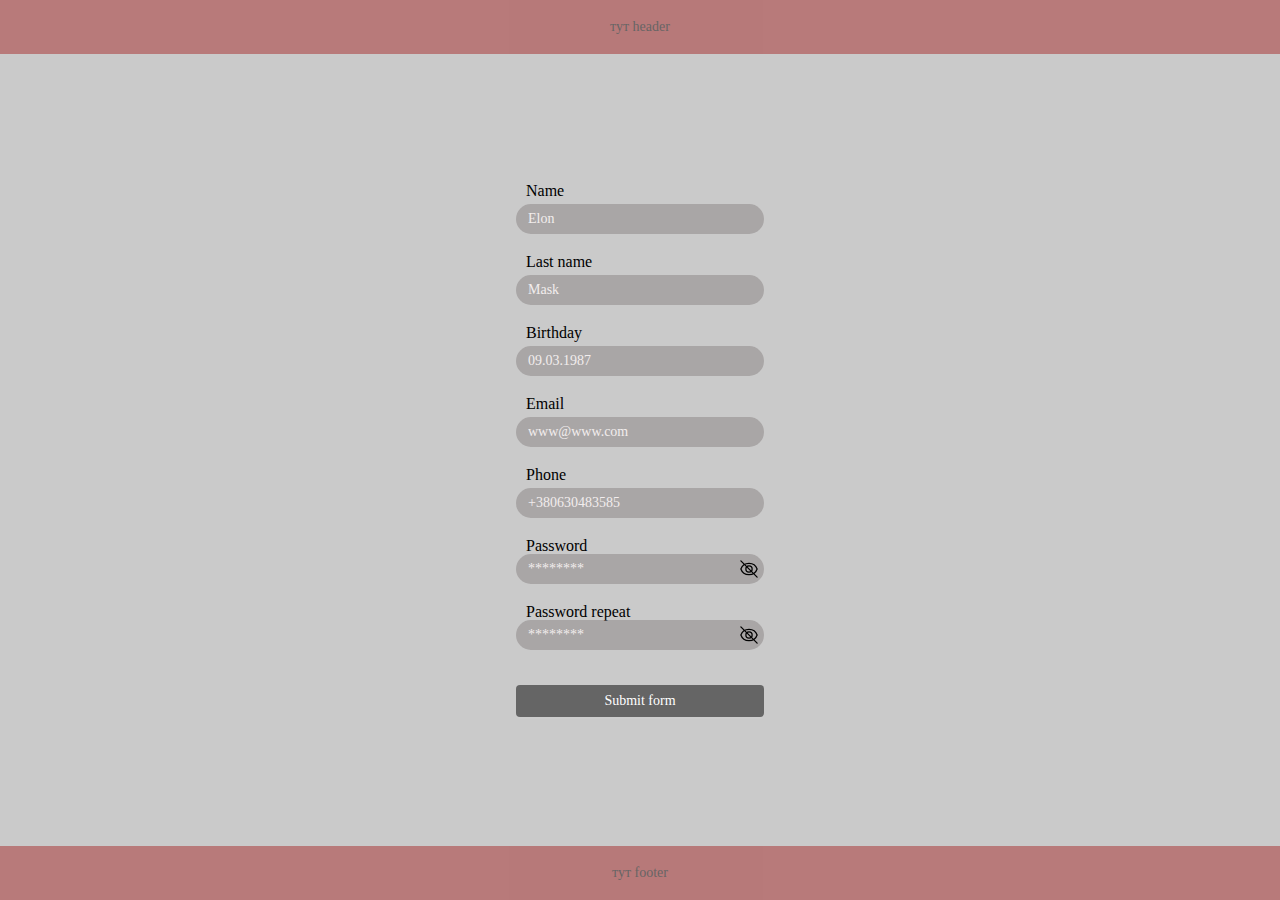
<file: index.html>
<!DOCTYPE html>
<html lang="en">

<head>
  <meta charset="UTF-8">
  <meta http-equiv="X-UA-Compatible" content="IE=edge">
  <meta name="viewport" content="width=device-width, initial-scale=1.0">
  <title>newUserForm</title>
  <link rel="stylesheet" href="css/normalize.css">
  <link rel="stylesheet" href="css/main.css">
</head>

<body>
  <div class="wrapper">

    <header class="main-header">
      <p>тут header</p>
    </header>

    <!-- TODO потом убрать инлайновый стиль -->
    <main class="main" style="display: flex; justify-content: center; padding: 20px">

      <form class="main-form" action="#" name="mainForm" novalidate>

        <!-- ! autocomplete глючит -->
        <!--  можно добавить title, но так не интересно -->
        <div class="form__group">
          <label for="nameField">Name</label>
          <input class="input input-name" id="nameField" type="text" name="name" placeholder="Elon" autocomplete="off">
          <div class="error hidden">Введите корректное имя</div>
        </div>

        <div class="form__group">
          <label for="lastnameField">Last name</label>
          <input class="input input-lastname" id="lastnameField" type="text" name="lastName" placeholder="Mask">
          <div class="error hidden"></div>
        </div>

        <div class="form__group">
          <label for="birthdayField">Birthday</label>
          <input class="input input-birthday" id="birthdayField" type="text" name="birthday" placeholder="09.03.1987">
          <div class="error hidden"></div>
        </div>

        <div class="form__group">
          <label for="emeilField">Email</label>
          <input class="input input-email" id="emeilField" type="email" name="email" placeholder="www@www.com">
          <div class="error hidden"></div>
        </div>

        <div class="form__group">
          <label for="phoneField">Phone</label>
          <input class="input input-phone" id="phoneField" type="tel" name="phone" placeholder="+380630483585">
          <div class="error hidden"></div>
        </div>

        <div class="form__group form__group-password">
          <label for="passwordField">Password</label>
          <div class="eye eye--close"></div>
          <input class="input input-password password password-group" id="passwordField" type="password" name="password"
            placeholder="********">
          <div class="error hidden"></div>
        </div>

        <div class="form__group form__group-password">
          <label for="passwordRepeatField">Password repeat</label>
          <div class="eye eye--close"></div>
          <input class="input input-password-repeat password-group" id="passwordRepeatField" type="password"
            name="passwordRepeat" placeholder="********">
          <div class="error hidden"></div>
        </div>

        <!-- <div class="form__group">
          <input class="form-checkbox" type="checkbox" id="checkbox">
          <label for="checkbox">checkbox</label>
          <div class="error"></div>
        </div> -->

        <button class="btn" type="submit">
          Submit form
        </button>
      </form>




    </main>


    <!-- <form class="form-with-validation" action="#">

        <div>
          <div>
            <label for="">From:</label>
          </div>
          <div>
            <input class="from field" type="text">
          </div>
        </div>

        <div>
          <div>
            <label for="">Password:</label>
          </div>
          <div>
            <input class="password field" type="password">
          </div>
        </div>

        <div>
          <div>
            <label for="">Password confirmation:</label>
          </div>
          <div>
            <input class="password-confirmation field" type="password">
          </div>
        </div>

        <div>
          <div>
            <label for="">Where:</label>
          </div>
          <div>
            <select class="where field" name="">
              <option value=""></option>
              <option value="developers">Developers</option>
              <option value="managers">Managers</option>
              <option value="devops">DevOps</option>
            </select>
          </div>
        </div>

        <div>
          <div>
            <label for="">Message:</label>
          </div>
          <div>
            <textarea class="message field" name=""></textarea>
          </div>
        </div>

        <input class="validate-btn" id="validate" type="submit">

      </form> -->



    <!-- делал по курсу -->
    <!-- <form action="#" class="form-validation">

      <div>
        <div>
          <label for="">From:</label>
        </div>
        <div>
          <input class="from field" type="text">
        </div>
      </div>

      <div>
        <div>
          <label for="">Password:</label>
        </div>
        <div>
          <input class="password field" type="password">
        </div>
      </div>

      <div>
        <div>
          <label for="">Password confirmation:</label>
        </div>
        <div>
          <input class="password-confirmation field" type="password">
        </div>
      </div>

      <div>
        <div>
          <label for="">Where:</label>
        </div>
        <div>
          <select class="where field" name="" id="select">
            <option></option>
            <option value="developers">Developers</option>
            <option value="managers">Managers</option>
            <option value="devops">Devops</option>
          </select>
        </div>
      </div>

      <div>
        <div>
          <label for="">Message:</label>
        </div>
        <div>
          <textarea class="message field" name="" id="textarea"></textarea>
        </div>
      </div>

      <input class="validate-btn" type="submit">

    </form> -->


    <!-- ====== я делал ====== -->
    <!-- <main class="main-content">

      <section class="form-section">
        <h1 class="main-title">Registration form</h1>
        <p class="main-title-subtitile">Пожалуйста, заполните форму ниже</p>

        <form class="main-form form" action="#" method="get" id="registeredForm">
          <label for="fieldName">Имя:</label>
          <input type="text" name="field-name" id="fieldName" placeholder="Ваше имя" required>

          <label for="fieldSurname">Фамилия:</label>
          <input type="text" name="field-surname" id="fieldSurname" placeholder="Ваша фамилия" required>

          <label for="fieldBirthday">День рождения:</label>
          <input type="text" name="field-birthday" id="fieldBirthday" placeholder="Дата вашего дня рождения" required>

          <label for="fieldEmail">Email:</label>
          <input type="email" name="field-email" id="fieldEmail" placeholder="Ваш email" required>

          <label for="fieldPassword">Пароль:</label>
          <input type="password" name="field-password" id="fieldPassword" placeholder="Придумайте пароль" required>

          <label for="fieldPasswordRepeat">Повторите пароль:</label>
          <input type="password" name="field-password-repeat" id="fieldPasswordRepeat"
            placeholder="Пароль должен совпадать" required>

          <input class="btn" type="submit" id="subscribeBtn validateBtn" value="validate">
        </form>
      </section>

    </main> -->

    <footer class="main-footer">
      <p>тут footer</p>
    </footer>

  </div>
  <!-- <script src="js/script.js"></script> -->
  <!-- <script src="js/myScript.js"></script> -->
  <script src="js/validationForm.js"></script>
</body>

</html>
</file>
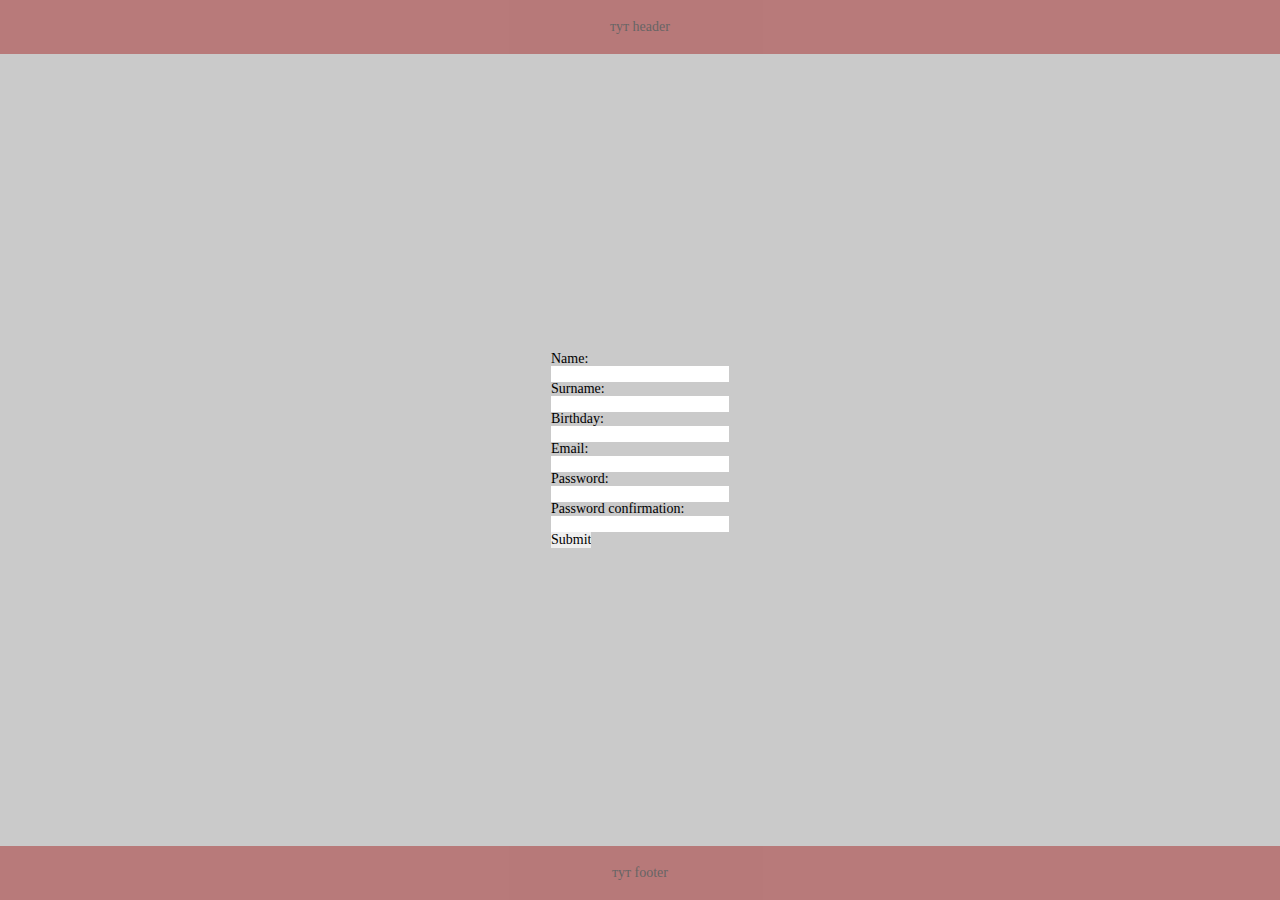
<file: myIndex.html>
<!DOCTYPE html>
<html lang="en">

<head>
  <meta charset="UTF-8">
  <meta http-equiv="X-UA-Compatible" content="IE=edge">
  <meta name="viewport" content="width=device-width, initial-scale=1.0">
  <title>newUserForm</title>
  <link rel="stylesheet" href="css/normalize.css">
  <link rel="stylesheet" href="css/main.css">
</head>

<body>
  <div class="wrapper">

    <header class="main-header">
      <p>тут header</p>
    </header>

    <!-- TODO потом убрать инлайновый стиль -->
    <main class="main" style="display: flex; justify-content: center; padding: 20px">
      <form class="form-with-validation" action="#">

        <div>
          <div>
            <label for="">Name:</label>
          </div>
          <div>
            <input class="name field" type="text">
          </div>
        </div>

        <div>
          <div>
            <label for="">Surname:</label>
          </div>
          <div>
            <input class="surname field" type="text">
          </div>
        </div>

        <div>
          <div>
            <label for="">Birthday:</label>
          </div>
          <div>
            <input class="birthday field" type="text">
          </div>
        </div>

        <div>
          <div>
            <label for="">Email:</label>
          </div>
          <div>
            <input class="email field" type="text">
          </div>
        </div>

        <div>
          <div>
            <label for="">Password:</label>
          </div>
          <div>
            <input class="password field" type="password">
          </div>
        </div>

        <div>
          <div>
            <label for="">Password confirmation:</label>
          </div>
          <div>
            <input class="password-confirmation field" type="password">
          </div>
        </div>

        <input class="validate-btn" id="validate" type="submit">

      </form>
    </main>


    <!-- делал по курсу -->
    <!-- <form action="#" class="form-validation">

      <div>
        <div>
          <label for="">From:</label>
        </div>
        <div>
          <input class="from field" type="text">
        </div>
      </div>

      <div>
        <div>
          <label for="">Password:</label>
        </div>
        <div>
          <input class="password field" type="password">
        </div>
      </div>

      <div>
        <div>
          <label for="">Password confirmation:</label>
        </div>
        <div>
          <input class="password-confirmation field" type="password">
        </div>
      </div>

      <div>
        <div>
          <label for="">Where:</label>
        </div>
        <div>
          <select class="where field" name="" id="select">
            <option></option>
            <option value="developers">Developers</option>
            <option value="managers">Managers</option>
            <option value="devops">Devops</option>
          </select>
        </div>
      </div>

      <div>
        <div>
          <label for="">Message:</label>
        </div>
        <div>
          <textarea class="message field" name="" id="textarea"></textarea>
        </div>
      </div>

      <input class="validate-btn" type="submit">

    </form> -->


    <!-- ====== я делал ====== -->
    <!-- <main class="main-content">

      <section class="form-section">
        <h1 class="main-title">Registration form</h1>
        <p class="main-title-subtitile">Пожалуйста, заполните форму ниже</p>

        <form class="main-form form" action="#" method="get" id="registeredForm">
          <label for="fieldName">Имя:</label>
          <input type="text" name="field-name" id="fieldName" placeholder="Ваше имя" required>

          <label for="fieldSurname">Фамилия:</label>
          <input type="text" name="field-surname" id="fieldSurname" placeholder="Ваша фамилия" required>

          <label for="fieldBirthday">День рождения:</label>
          <input type="text" name="field-birthday" id="fieldBirthday" placeholder="Дата вашего дня рождения" required>

          <label for="fieldEmail">Email:</label>
          <input type="email" name="field-email" id="fieldEmail" placeholder="Ваш email" required>

          <label for="fieldPassword">Пароль:</label>
          <input type="password" name="field-password" id="fieldPassword" placeholder="Придумайте пароль" required>

          <label for="fieldPasswordRepeat">Повторите пароль:</label>
          <input type="password" name="field-password-repeat" id="fieldPasswordRepeat"
            placeholder="Пароль должен совпадать" required>

          <input class="btn" type="submit" id="subscribeBtn validateBtn" value="validate">
        </form>
      </section>

    </main> -->

    <footer class="main-footer">
      <p>тут footer</p>
    </footer>

  </div>
  <!-- <script src="js/script.js"></script> -->
  <script src="js/myScript.js"></script>
</body>

</html>
</file>
<file: css/main.css>
@charset "UTF-8";
/* минимальное обнуление */
* {
  padding: 0px;
  margin: 0px;
  border: 0px;
}

*,
*:before,
*:after {
  -webkit-box-sizing: border-box;
          box-sizing: border-box;
}

:focus,
:active {
  outline: none;
}

a:focus,
a:active {
  outline: none;
}

nav,
footer,
header,
aside {
  display: block;
}

html,
body {
  height: 100%;
  width: 100%;
  font-size: 100%;
  line-height: 1;
  font-size: 14px;
}

body {
  max-width: 1920px;
  min-width: 320px;
  background-color: rgba(80, 80, 80, 0.3);
}

input,
button,
textarea {
  font-family: inherit;
}

input::-ms-clear {
  display: none;
}

button {
  cursor: pointer;
}

button::-moz-focus-inner {
  padding: 0;
  border: 0;
}

a,
a:visited {
  text-decoration: none;
}

a:hover {
  text-decoration: none;
}

ul li {
  list-style: none;
}

img {
  vertical-align: top;
}

h1,
h2,
h3,
h4,
h5,
h6 {
  font-size: inherit;
  font-weight: 400;
}

.btn {
  display: inline-block;
  -webkit-box-sizing: border-box;
          box-sizing: border-box;
  padding: 0 20px;
  margin-top: 0;
  margin-bottom: 0;
  outline: none;
  border: none;
  border-radius: 4px;
  height: 32px;
  line-height: 32px;
  font-size: 14px;
  font-weight: 500;
  text-decoration: none;
  color: #fff;
  background-color: rgba(0, 0, 0, 0.5);
  -webkit-box-shadow: 0 2px #ccc;
          box-shadow: 0 2px #ccc;
  cursor: pointer;
  -webkit-user-select: none;
     -moz-user-select: none;
      -ms-user-select: none;
          user-select: none;
  -webkit-appearance: none;
     -moz-appearance: none;
          appearance: none;
  -ms-touch-action: manipulation;
      touch-action: manipulation;
  vertical-align: top;
}

.btn:hover {
  background-color: #6c87b5;
}

.btn:active {
  background-color: darkgrey !important;
}

.btn:focus-visible {
  -webkit-box-shadow: 0 0 0 3px lightskyblue;
          box-shadow: 0 0 0 3px lightskyblue;
}

.btn:disabled {
  background-color: darkgrey;
  pointer-events: none;
}

/* --- общие стили --- */
.wrapper {
  min-height: 100%;
  display: -webkit-box;
  display: -ms-flexbox;
  display: flex;
  -webkit-box-orient: vertical;
  -webkit-box-direction: normal;
      -ms-flex-direction: column;
          flex-direction: column;
}

.main-header {
  padding: 20px;
  background-color: brown;
  text-align: center;
  opacity: 0.5;
}

.main {
  -webkit-box-flex: 1;
      -ms-flex: 1 1 auto;
          flex: 1 1 auto;
  padding: 20px;
  display: -webkit-box;
  display: -ms-flexbox;
  display: flex;
  -webkit-box-pack: center;
      -ms-flex-pack: center;
          justify-content: center;
  -webkit-box-align: center;
      -ms-flex-align: center;
          align-items: center;
}

.form-section {
  width: 50%;
  height: auto;
  padding: 15px;
  border: 1px solid rgba(0, 0, 0, 0.5);
  -webkit-box-shadow: 1px 1px 1px 1px #ccc;
          box-shadow: 1px 1px 1px 1px #ccc;
  background-color: #fff;
  border-radius: 15px;
  display: -webkit-box;
  display: -ms-flexbox;
  display: flex;
  -webkit-box-orient: vertical;
  -webkit-box-direction: normal;
      -ms-flex-direction: column;
          flex-direction: column;
  -webkit-box-align: center;
      -ms-flex-align: center;
          align-items: center;
}

.main-form {
  display: -webkit-box;
  display: -ms-flexbox;
  display: flex;
  -webkit-box-orient: vertical;
  -webkit-box-direction: normal;
      -ms-flex-direction: column;
          flex-direction: column;
  -webkit-box-pack: justify;
      -ms-flex-pack: justify;
          justify-content: space-between;
  width: 20%;
}

.main-title {
  font-size: 30px;
  font-weight: 700;
  text-align: center;
  margin-top: 25px;
  margin-bottom: 20px;
}

.main-title-subtitile {
  font-size: 18px;
  text-align: center;
  margin-bottom: 30px;
}

.form__group label {
  margin-bottom: 5px;
  padding-left: 10px;
  font-size: 16px;
  font-weight: 500;
}

.main-form label + input {
  margin-top: 5px;
}

.form__group input {
  color: #fff;
  background-color: rgba(135, 130, 130, 0.5);
  border-radius: 15px;
  padding: 5px 10px;
  width: 100%;
  border: 2px solid transparent;
}

.form__group input#checkbox {
  width: auto;
  vertical-align: bottom;
}

.main-form input::-webkit-input-placeholder {
  color: #f2eded;
}

.main-form input:-ms-input-placeholder {
  color: #f2eded;
}

.main-form input::-ms-input-placeholder {
  color: #f2eded;
}

.main-form input::placeholder {
  color: #f2eded;
}

.main-form .btn {
  margin-top: 15px;
}

.main-footer {
  background-color: brown;
  padding: 20px;
  text-align: center;
  opacity: 0.5;
}

.error {
  margin-bottom: 5px;
  padding-left: 5px;
  height: 15px;
  color: red;
}

.hidden {
  visibility: hidden;
}

.eye {
  position: relative;
  height: 0;
  width: 100%;
}

.eye::after {
  position: absolute;
  content: "";
  top: 5px;
  right: 2%;
  width: 20px;
  height: 20px;
  cursor: pointer;
}

.eye--open:after {
  background-image: url("../img/eye--open.svg");
}

.eye--close:after {
  background-image: url("../img/eye--close.svg");
}
</file>
